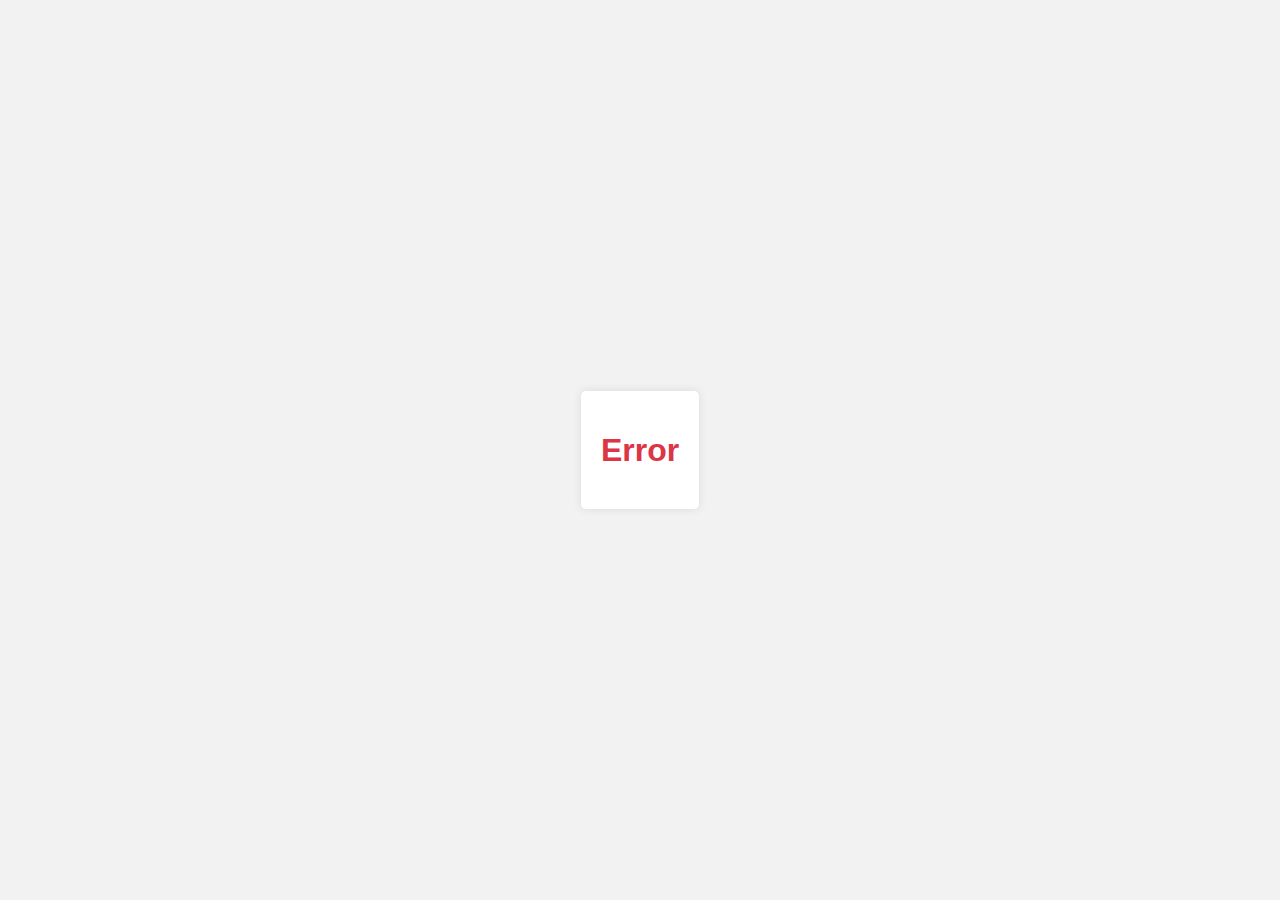
<file: src/main/resources/erreurHtml.html>
<!-- error.html -->
<!DOCTYPE html>
<html lang="en">
<head>
    <meta charset="UTF-8">
    <meta name="viewport" content="width=device-width, initial-scale=1.0">
    <title>CV24 Error</title>
    <style>
        body {
            font-family: Arial, sans-serif;
            background-color: #f2f2f2;
            margin: 0;
            padding: 0;
            display: flex;
            justify-content: center;
            align-items: center;
            height: 100vh;
        }

        .error-container {
            text-align: center;
            padding: 20px;
            background-color: #fff;
            border-radius: 5px;
            box-shadow: 0 0 10px rgba(0, 0, 0, 0.1);
        }

        h1 {
            color: #dc3545;
            margin-bottom: 20px;
        }

        p {
            color: #666;
        }
    </style>
</head>
<body>
    <div class="error-container">
        <h1>Error</h1>
        <p id="error-message"></p>
    </div>
</body>
</html>
</file>
